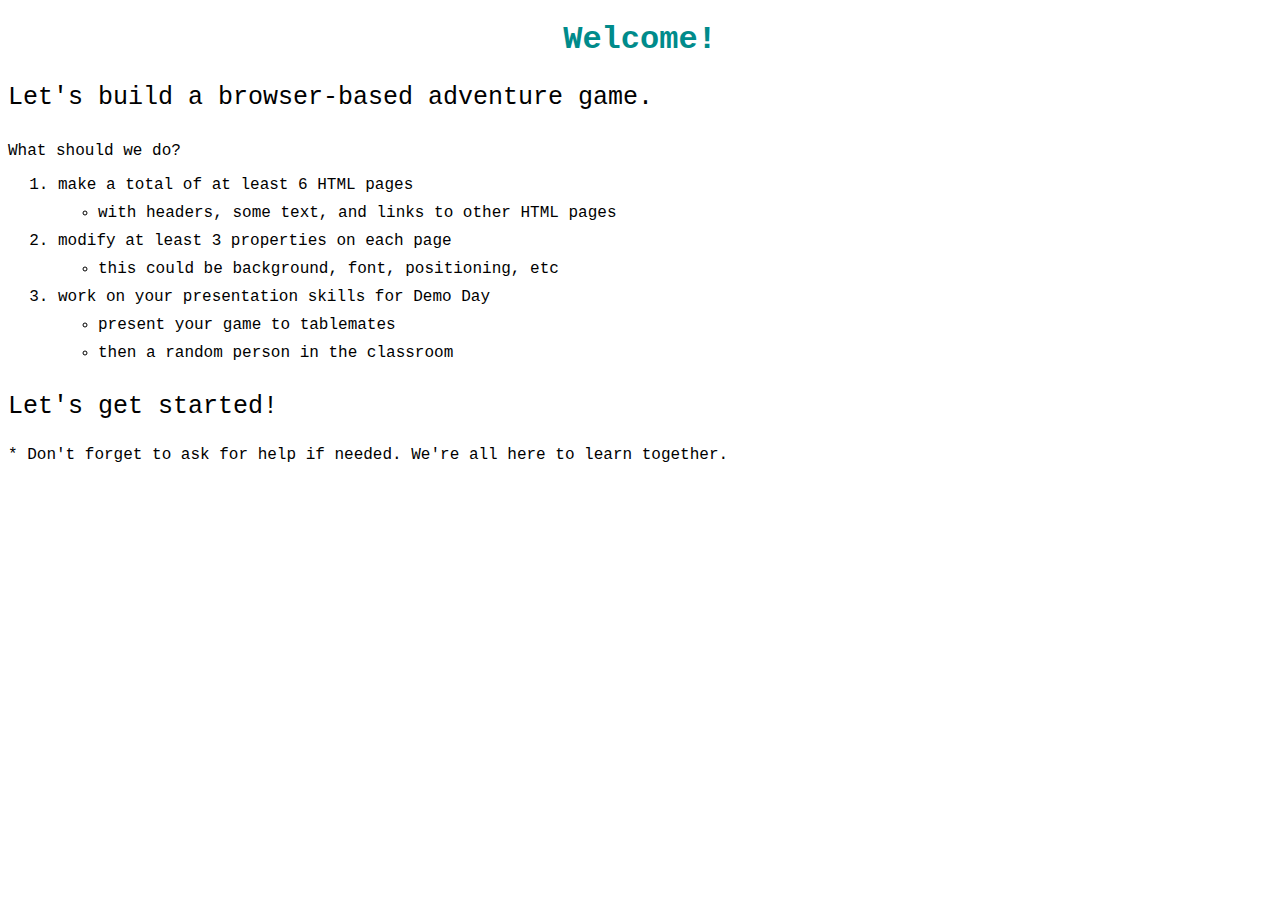
<file: Adventure Game/index.html>
<!doctype html>

<!-- A browser adventure game using HTML and CSS -->
<html>
<head>
    <title>An Adventure Game</title>
    <link href="main.css" rel="stylesheet" type="text/css">
</head>

<body>
    <header><h1>Welcome!</h1></header>
    
    <p class="intro">Let's build a browser-based adventure game.</p>
    
    <p>What should we do?</p>
    <ol>
        <li>make a total of at least 6 HTML pages</li>
            <ul>
                <li>with headers, some text, and links to other HTML pages</li>
            </ul>
        <li>modify at least 3 properties on each page</li>
            <ul>
                <li>this could be background, font, positioning, etc</li>
            </ul>
        <li>work on your presentation skills for Demo Day</li>
            <ul>
                <li>present your game to tablemates</li>
                <li>then a random person in the classroom</li>
            </ul>
    </ol>
    
    <p class="end">Let's get started!</p>
    <p>* Don't forget to ask for help if needed. We're all here to learn together.</p>
</body>
</html>
</file>
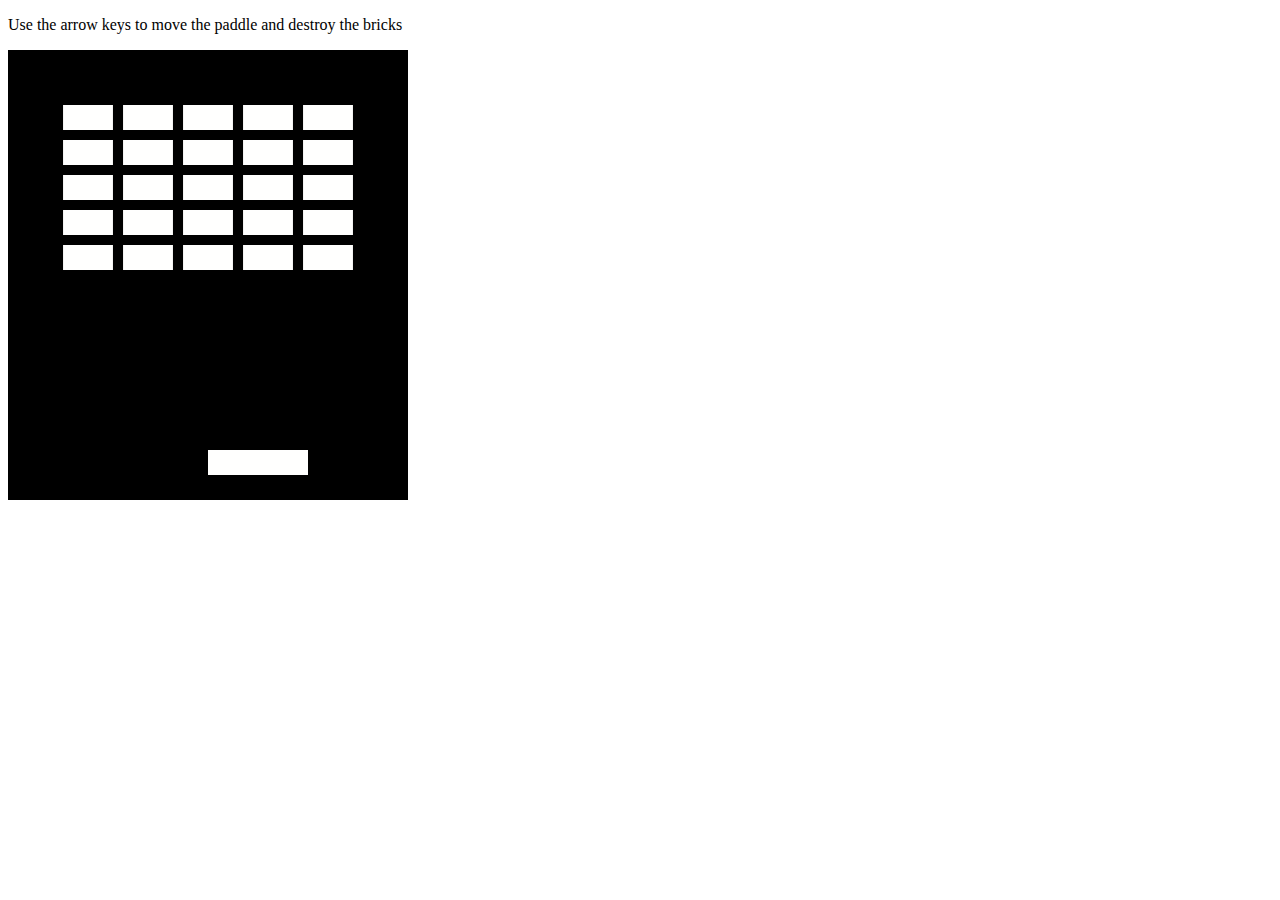
<file: Phaser Tutorial/index.html>
<!DOCTYPE html>
<html>

	<head>
		<meta charset="utf-8" />
		<title> Game </title>

		<script type="text/javascript" src="phaser.min.js"></script>
		<script type="text/javascript" src="main.js"></script>
	</head>

	<body>
		<p>Use the arrow keys to move the paddle and destroy the bricks</p>
		<div id="gameDiv"> </div>
        
        
<!--
        <p><ol class="task">To-do:
        <li>Try loading a different image/sprite for the bricks</li>
        <li>Notice when the ball hits the floor, it doesn't end the game. What would you google to find a way to fix this?</li>
        <li></li>
        </ol></p>
-->
	</body>

</html>
</file>
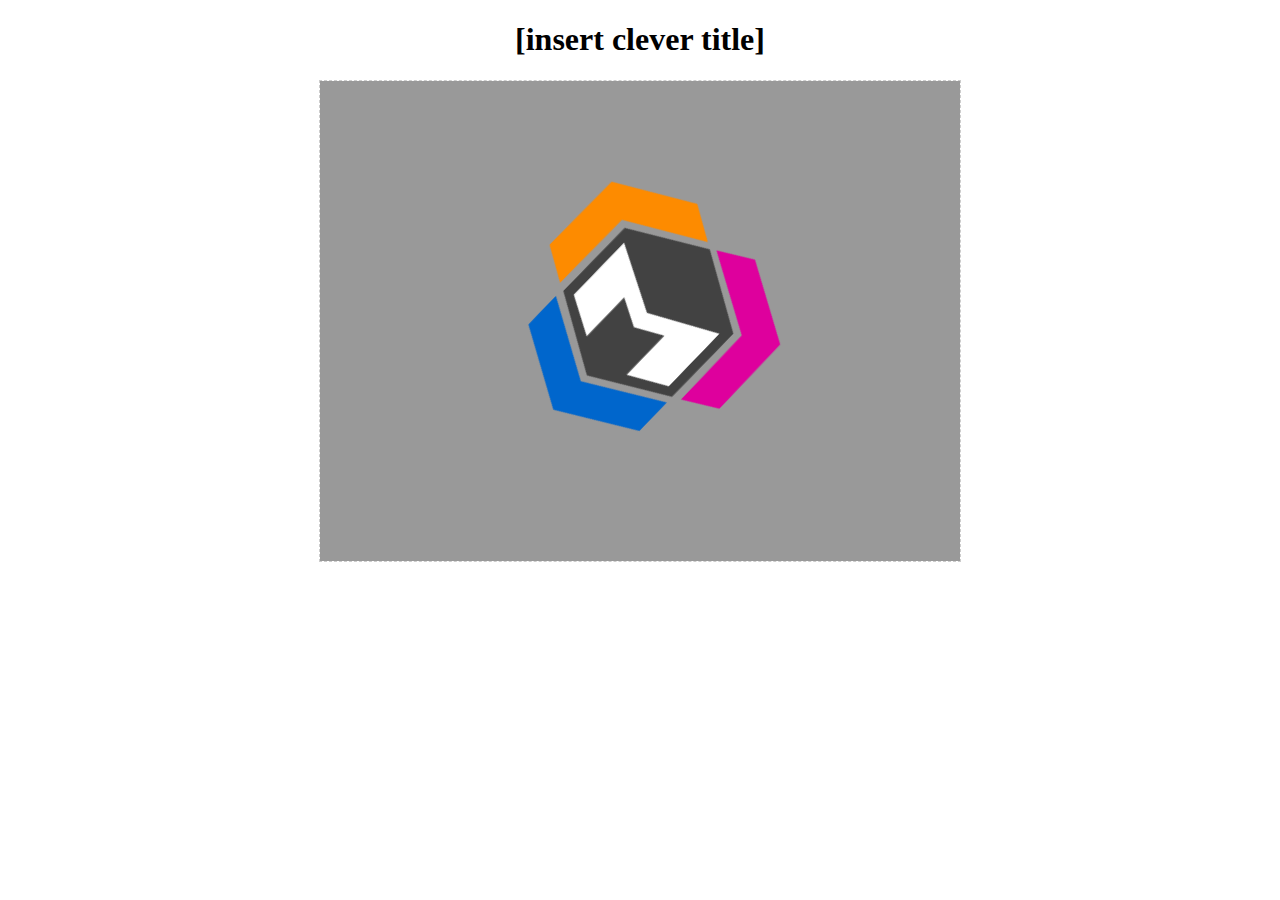
<file: phaser-template-gh-pages 2/index.html>
<!DOCTYPE html>
<html>
    <head>
        <title>[insert clever title]</title>
        <link rel="stylesheet" href="game.css">
    </head>
    <body>
        <header>
            <h1 class="title">[insert clever title]</h1>
        </header>
        <div id="gameDiv" class="game-area"></div>
        <script src="phaser.js"></script>
        <script src="game.js"></script>
    </body>
</html>
</file>
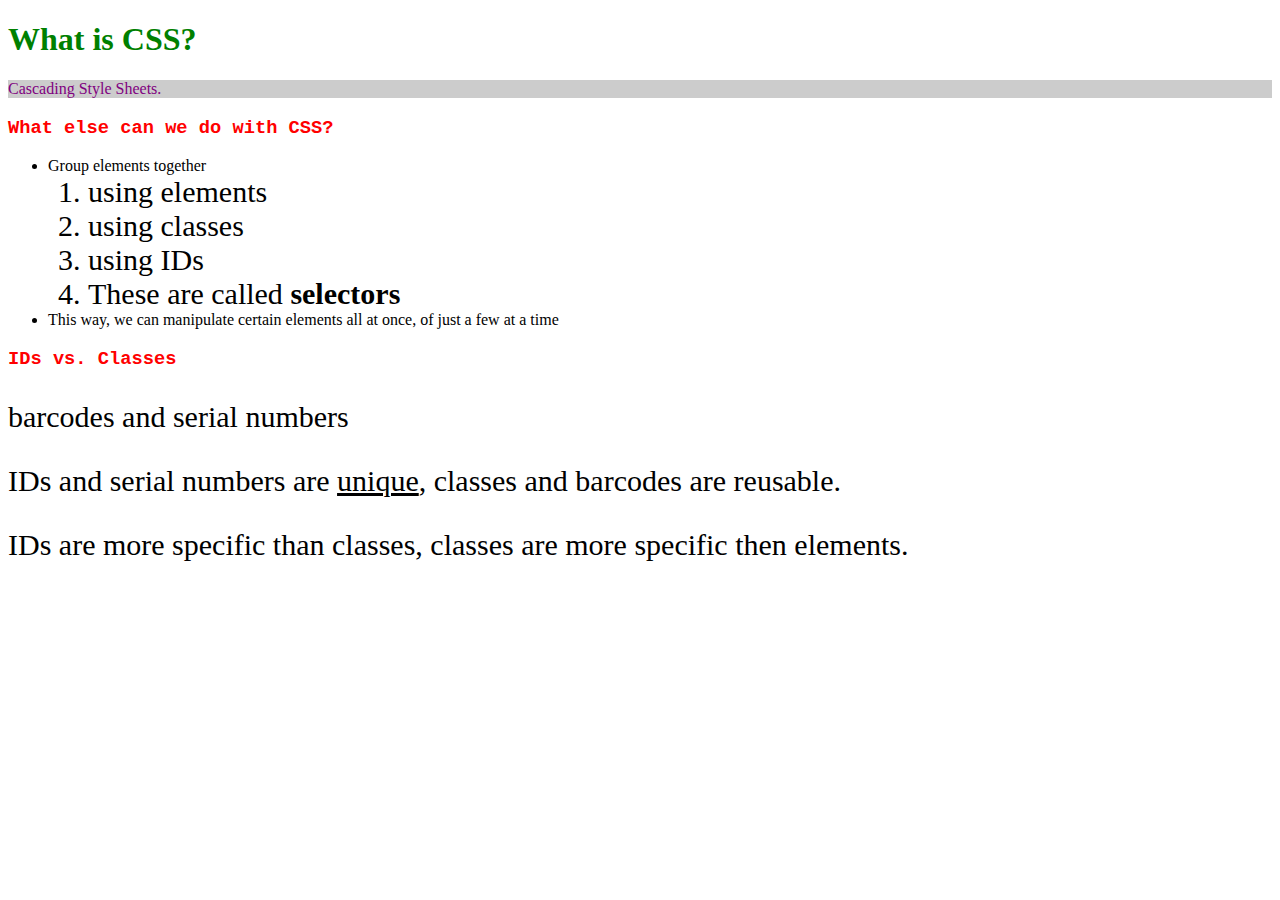
<file: CSS basics/CSS part 2.html>
<!doctype html>
<!-- style tag -->

<html>
<head>
	<title>CSS basics</title>
	
	<!--CSS embedded inside style tag, inside head tag-->
	<style>
		h1 {
			color: green;
		}

		h3 {
			color: red;
			font-family: Courier;
		}

		#first {
			color: purple;
			background-color: #cccccc;
		}

		#second {
			color: white;
			background-color: #523942;
		}

		.radical {
			font-size:30px;
			font-color: blue;
		}
	</style>

</head>

<body>
	<h1>What is CSS?</h1>
	<p id="first">Cascading Style Sheets.</p>
	
	<h3>What else can we do with CSS?</h3>
	<p id="second">
		<ul>
			<li>Group elements together</li>
				<ol class="radical">
					<li>using elements</li>
					<li>using classes</li>
					<li>using IDs</li>
					<li class="big">These are called <strong>selectors</strong></li>
				</ol>
			<li>This way, we can manipulate certain elements all at once, of just a few at a time</li>
		</ul>
	</p>

	<h3>IDs vs. Classes</h3>
		<p class="radical">barcodes and serial numbers</p>
		<p class="radical">IDs and serial numbers are <u>unique</u>, classes and barcodes are reusable.</p>
		<p class="radical">IDs are more specific than classes, classes are more specific then elements.</p>
</html>
</file>
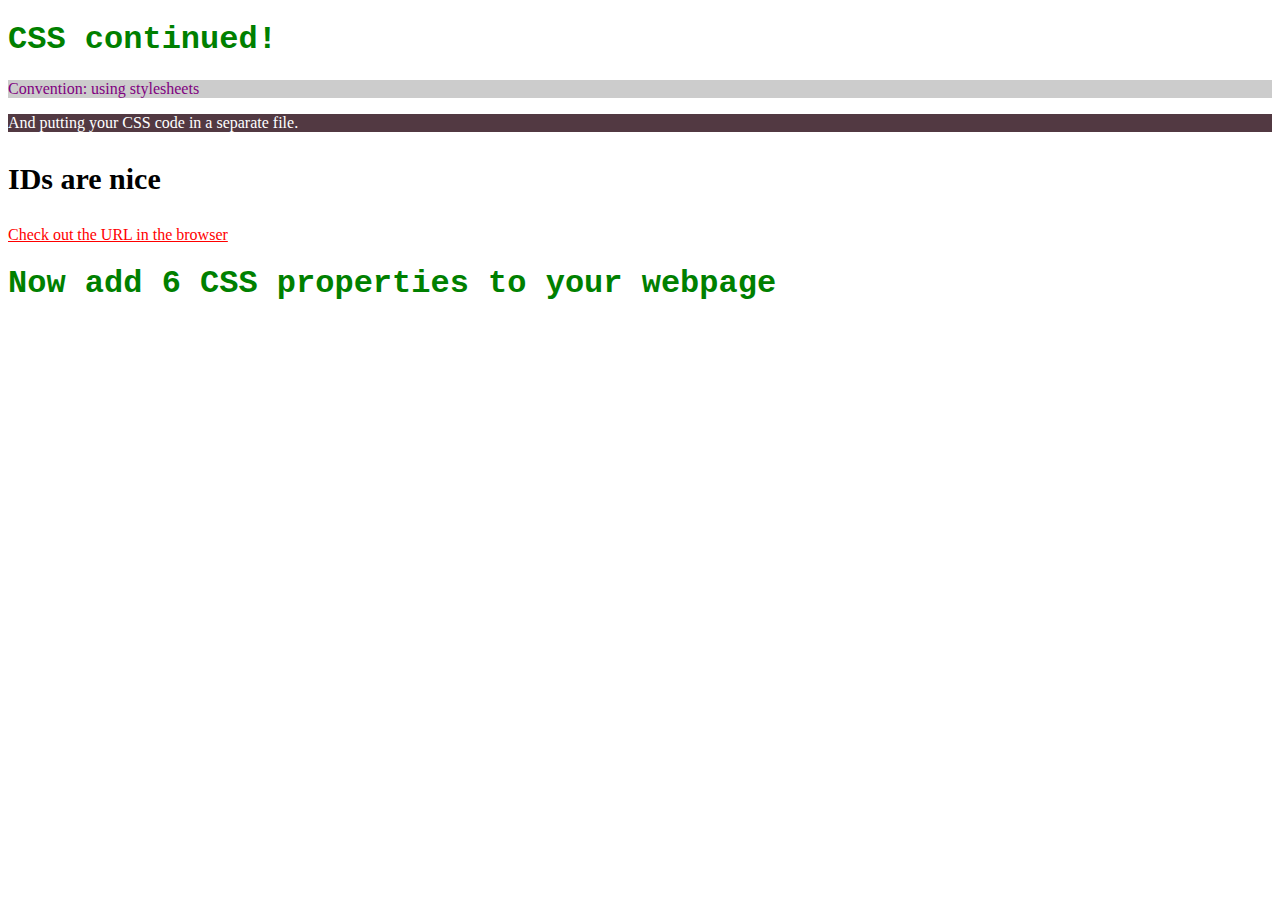
<file: CSS basics/CSS part 3.html>
<!doctype html>
<!-- separate stylesheet -->

<html>
<head>
	<title>CSS basics</title>
	<link href="main.css" rel="stylesheet" type="text/css">

</head>

<body>
	<h1>CSS continued!</h1>
	<p id="first">Convention: using stylesheets</p>
	<p id="second">And putting your CSS code in a separate file.</p>

	<h3 class="radical">IDs are nice</h3>
	<p><a href="https://en.wikipedia.org/wiki/Sloth#Physiology" target="_blank">Check out the URL in the browser</a></p>

	<h1>Now add 6 CSS properties to your webpage</h1>

</html>
</file>
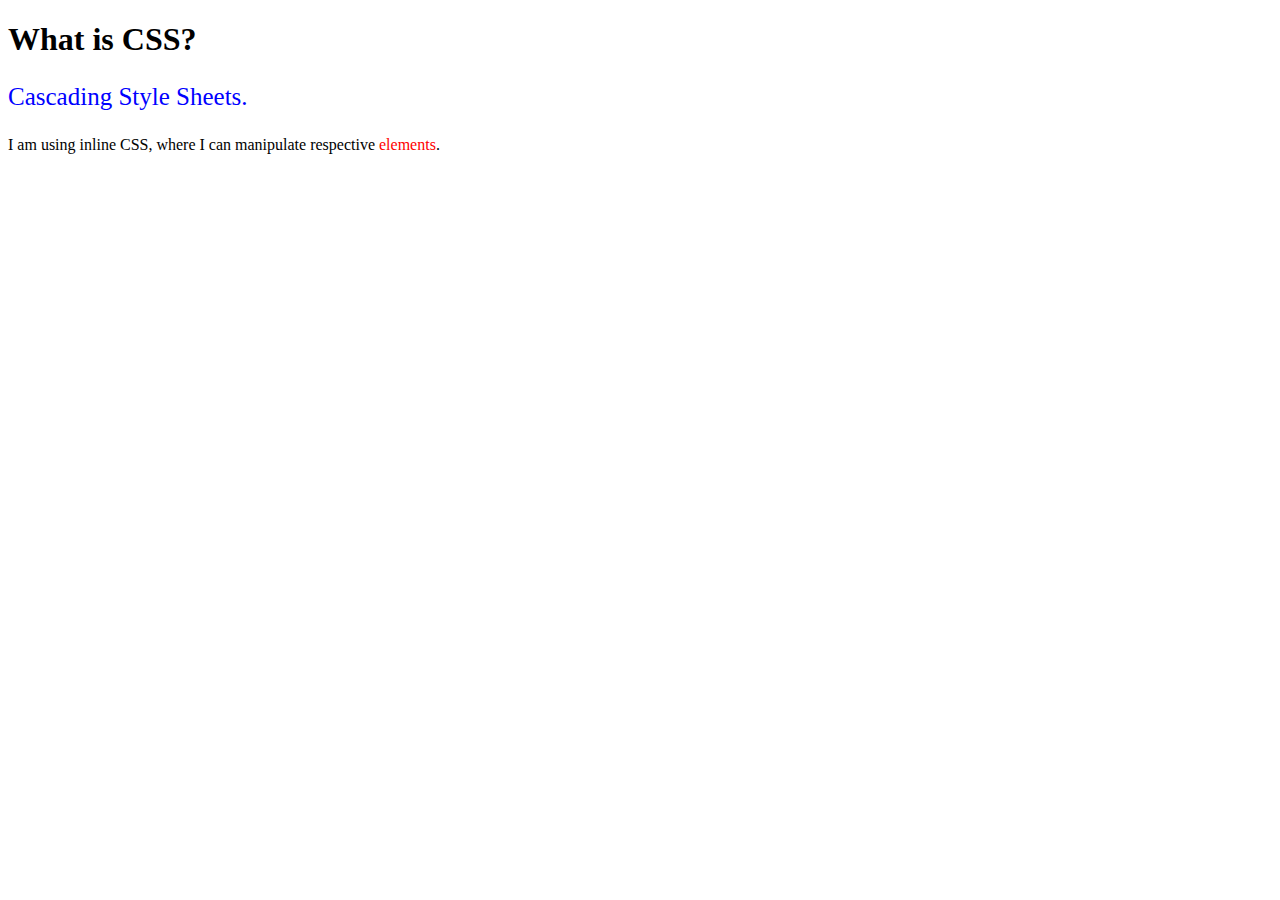
<file: CSS basics/inline CSS.html>
<!doctype html>
<!-- with inline CSS -->

<html>
<head>
	<title>CSS basics</title>
</head>

<body>
	<h1>What is CSS?</h1>
	<p style = "font-size:25px; color:blue; font-family: Verdana">
	Cascading Style Sheets.
	</p>
	<p>I am using inline CSS, where I can manipulate respective <font family: "Comic Sans" color="red">elements</font>. </p>
</html>
</file>
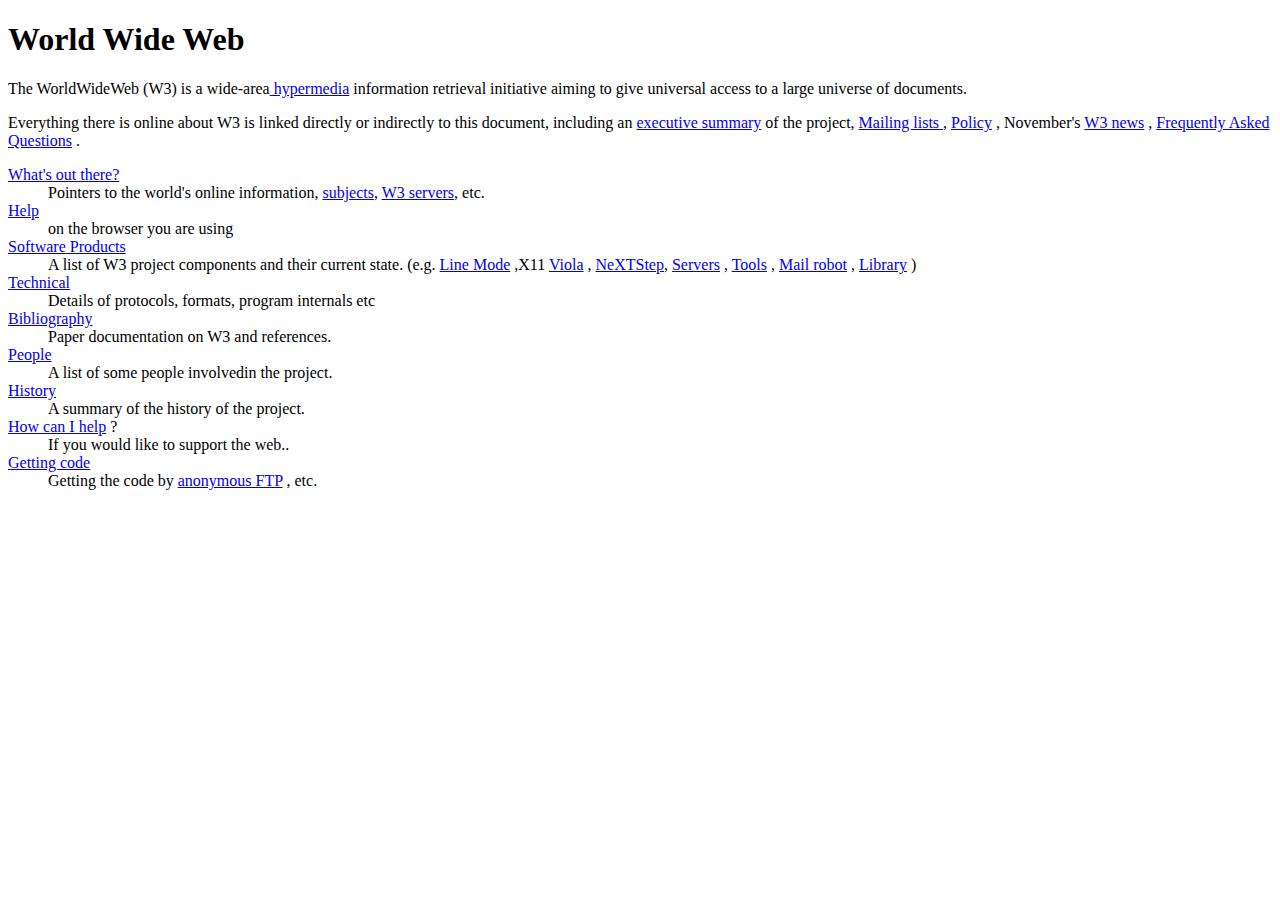
<file: HTML basics/Mission-Bit-Intro-to-Web-Dev-Fall-2015-master/lesson one.html>
<!DOCTYPE HTML>
<html>
	<head>	
		<title>The World Wide Web project</title>
	</head>
	<body>
		<h1>World Wide Web</h1>
		<p>The WorldWideWeb (W3) is a wide-area<a href = "http://info.cern.ch/hypertext/WWW/WhatIs.html">
		hypermedia</a> information retrieval initiative aiming to give universal
		access to a large universe of documents.</p>
		<p>Everything there is online about
		W3 is linked directly or indirectly
		to this document, including an 
		<a href = "http://info.cern.ch/hypertext/WWW/Summary.html">executive summary</a> of the project, 
		<a href = "http://info.cern.ch/hypertext/WWW/Administration/Mailing/Overview.html">Mailing lists </a>, 
		<a href = "http://info.cern.ch/hypertext/WWW/Policy.html">Policy</a> , November's  
		<a href = "http://info.cern.ch/hypertext/WWW/News/9211.html">W3  news</a> ,
		<a href = "http://info.cern.ch/hypertext/WWW/FAQ/List.html">Frequently Asked Questions</a> .
		<dl>
			<dt><a href = "http://info.cern.ch/hypertext/DataSources/Top.html">What's out there?</a>
				<dd> Pointers to the world's online information,
				<a href = "http://info.cern.ch/hypertext/DataSources/bySubject/Overview.html"> subjects</a>, 
				<a href = "http://info.cern.ch/hypertext/DataSources/WWW/Servers.html">W3 servers</a>, etc.
				</dd>
			</dt>
			<dt><a href = "http://info.cern.ch/hypertext/WWW/Help.html">Help</a>
				<dd> on the browser you are using
				</dd>
			</dt>
			<dt><a href = "http://info.cern.ch/hypertext/WWW/Status.html">Software Products</a>
				<dd> A list of W3 project components and their current state. (e.g. 
				<a href = "http://info.cern.ch/hypertext/WWW/LineMode/Browser.html">Line Mode</a> ,X11 
				<a href = "http://info.cern.ch/hypertext/WWW/Status.html#35"> Viola</a> ,  
				<a href = "NeXT/WorldWideWeb.html">NeXTStep</a>, 
				<a href = "Daemon/Overview.html">Servers</a> , 
				<a href = "Tools/Overview.html">Tools</a> ,
				<a href = "MailRobot/Overview.html"> Mail robot</a> ,
				<a href = "Status.html#57">Library</a> )
				</dd>
			</dt>
			<dt><a href = "Technical.html">Technical</a>
				<dd> Details of protocols, formats, program internals etc
				</dd>
			</dt>
			<dt><a href = "Bibliography.html">Bibliography</a>
				<dd> Paper documentation on  W3 and references.
				</dd>
			</dt>	
			<dt><a href = "People.html">People</a>
				<dd>A list of some people involvedin the project.
				</dd>
			</dt>
			<dt><a href = "History.html">History</a>
				<dd> A summary of the history of the project.
				</dd>
			</dt>
			<dt><a href ="Helping.html">How can I help</a> ?
				<dd> If you would like to support the web..
				</dd>
			</dt>
			<dt><a href = "../README.html">Getting code</a>
				<dd> Getting the code by <a href = "LineMode/Defaults/Distribution.html">
				anonymous FTP</a> , etc.
				</dd>
			</dt>
		</dl>
	</body>
</html>
</file>
<file: Adventure Game/main.css>
/* design AFTER writing content */

body {
    font-family: Courier;
}

header {
    text-align: center;
    color: darkcyan;
}

li {
    margin: 10px;
}

.intro {
    font-size: 25px;
    margin-bottom: 30px;
}

.end {
    font-size: 25px;
    margin-top: 30px;
}
</file>
<file: phaser-template-gh-pages 2/game.css>
.title {
    text-align: center;
}

.game-area canvas {
    border: 1px dashed #ccc;
    margin: 0 auto;
}
</file>
<file: CSS basics/main.css>
/* main.css 
	CSS part 3
*/

h1 {
	color: green;
	font-family: Courier;
}

#first {
	color: purple;
	background-color: #cccccc;
}

#second {
	color: white;
	background-color: #523942;
}

.radical {
	font-size:30px;
}

a:link { /* unvisited link */
  color: red;
}
a:visited { /* visited link */
  color: blue;
} 
a:hover { /* moused over link */
  color: green;
}
</file>
